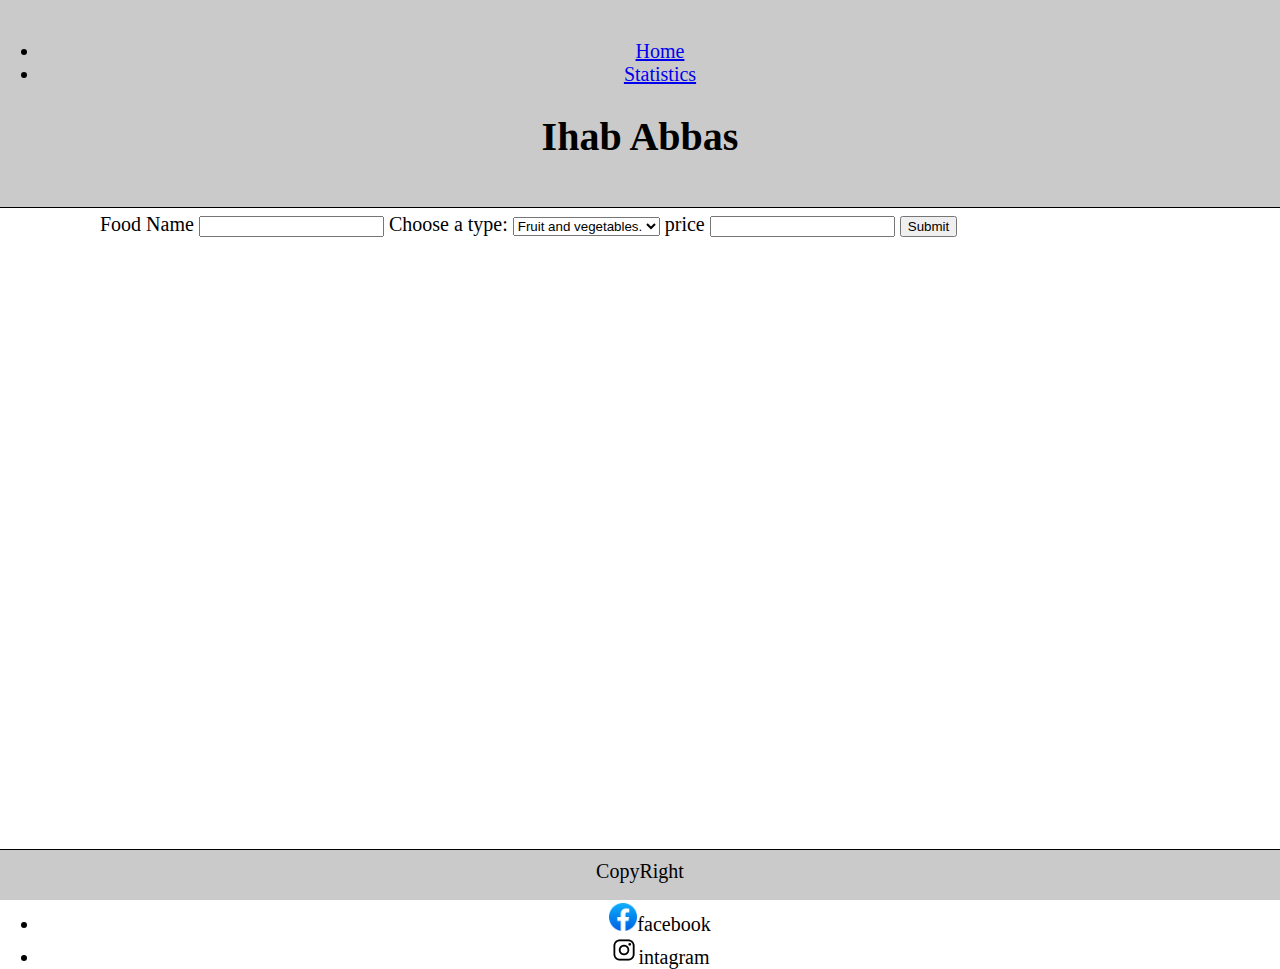
<file: index.html>
<!DOCTYPE html>
<html lang="en">
<head>
    <meta charset="UTF-8">
    <meta http-equiv="X-UA-Compatible" content="IE=edge">
   <meta name="viewport" content="width=device-width, initial-scale=1.0">
 
   <link rel="stylesheet" href="./main.css">
    <title>Document</title>
</head>
<body>
    <header>
        <nav>
            <ul>
           <li><a href="./index.html">Home</a></li>
           <li><a href="./statistics.html">Statistics</a></li>
            </ul>
            <h1> Ihab Abbas</h1>
        
        </nav>
    </header>
    <main>
        <form id="form">
        <label for="name">Food Name</label>
        <input type="text" id="name">
        <label for="cars">Choose a type:</label>

        <select name="types" id="types">
          <option value="Fruit and vegetables.">Fruit and vegetables.</option>
          <option value="Starchy food">Starchy food</option>
          <option value="Dairy">Dairy</option>
          <option value="Protein">Protein</option>
          <option value="Fat">Fat</option>
        </select>

        <label for="price">price</label>
        <input type="text" id="price">

        <input type="submit" id="submit">

    </form>

        <script src="./app.js"></script>   
       
    </main>
    <footer>
        <span>CopyRight</span>
        <br>
        <ul>
        <li><img src="./2021_Facebook_icon.svg.png" alt="HTML5 Icon" width="28" height="28">facebook</li>
        <li><img src="./367769.png" alt="HTML5 Icon" width="28" height="28">intagram</li>
      </ul>
   

    </footer>
    
</body>
</html>
</file>
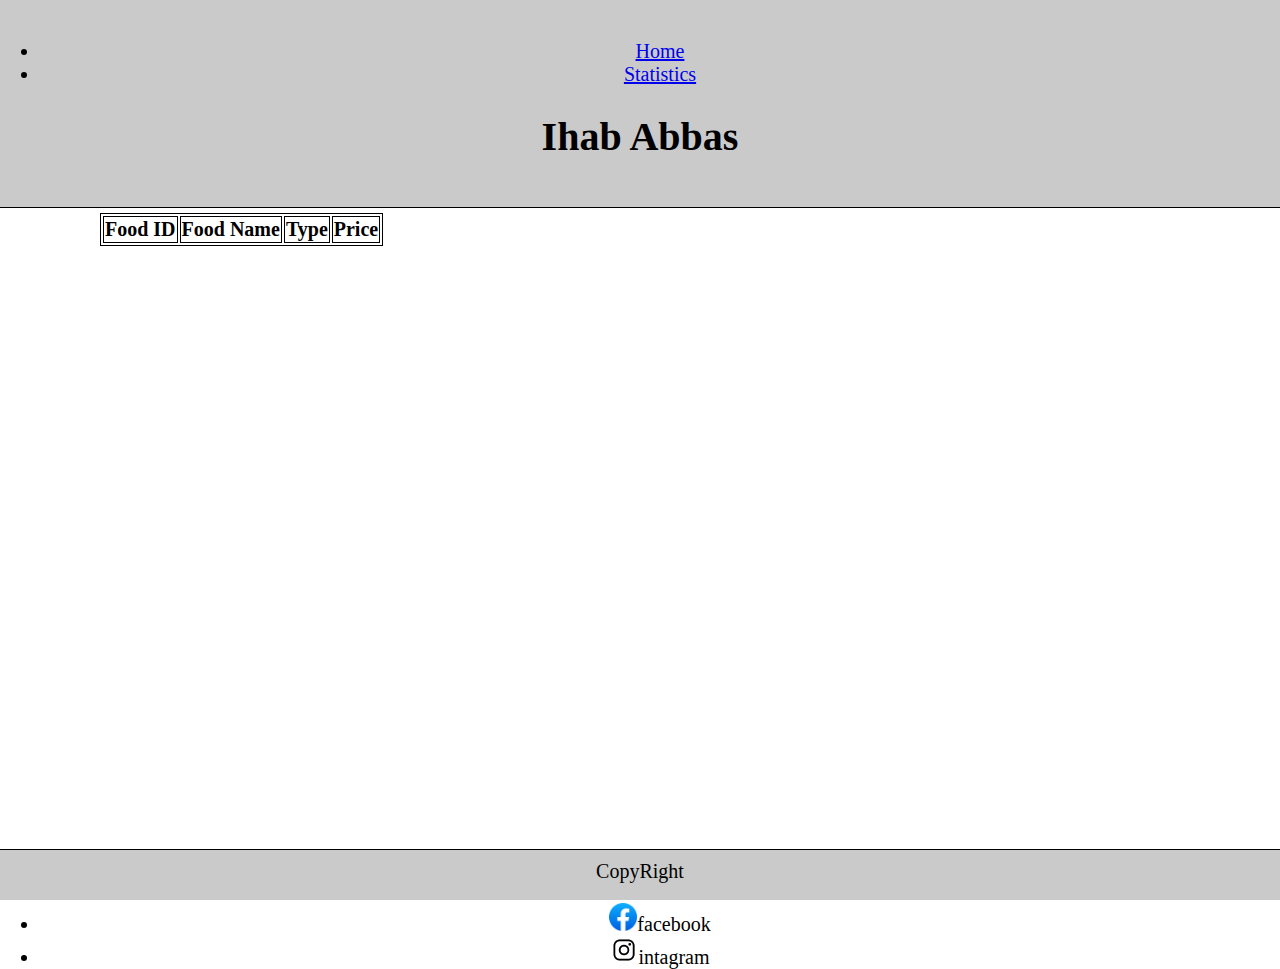
<file: statistics.html>
<!DOCTYPE html>
<html lang="en">
<head>
    <meta charset="UTF-8">
    <meta http-equiv="X-UA-Compatible" content="IE=edge">
   <meta name="viewport" content="width=device-width, initial-scale=1.0">
 
   <link rel="stylesheet" href="./main.css">
    <title>Document</title>
</head>
<body>
    <header>
        <nav>
            <ul>
           <li><a href="./index.html">Home</a></li>
           <li><a href="./statistics.html">Statistics</a></li>
            </ul>
            <h1> Ihab Abbas</h1>
        
        </nav>
    </header>
    <main>
        
        <script src="./statistics.js"></script>   
    </main>
    <footer>
        <span>CopyRight</span>
        <br>
        <ul>
        <li><img src="./2021_Facebook_icon.svg.png" alt="HTML5 Icon" width="28" height="28">facebook</li>
        <li><img src="./367769.png" alt="HTML5 Icon" width="28" height="28">intagram</li>
      </ul>
   

    </footer>
    
</body>
</html>
</file>
<file: main.css>
html {
    height: 100%;
  }
  

  
  body {
    position: relative;
    margin: 0;
    padding: 0;
    min-height: 100%;
    width: 100%;
    font-family: "Times New Roman", Times, serif;
    font-size: 20px;
  }
  
  header {
    background: rgba(150, 150, 150, 0.5);
    border-bottom: solid 1px;
    width: 100%;
    text-align: center;
    padding-top: 20px;
    padding-bottom: 20px;
  } 

  main {
    padding-top: 5px;
    padding-left: 100px;
    padding-right: 100px;
    padding-bottom: 60px;
  }
  
  footer {
    border-top: solid 1px;
    background: rgba(150, 150, 150, 0.5);
    width: 100%;
    height: 40px;
    padding-top: 10px;
    position: absolute;
    bottom: 0;
    left: 0;
    text-align: center;
  }
  table, th, td {
    border: 1px solid;
  }
</file>
